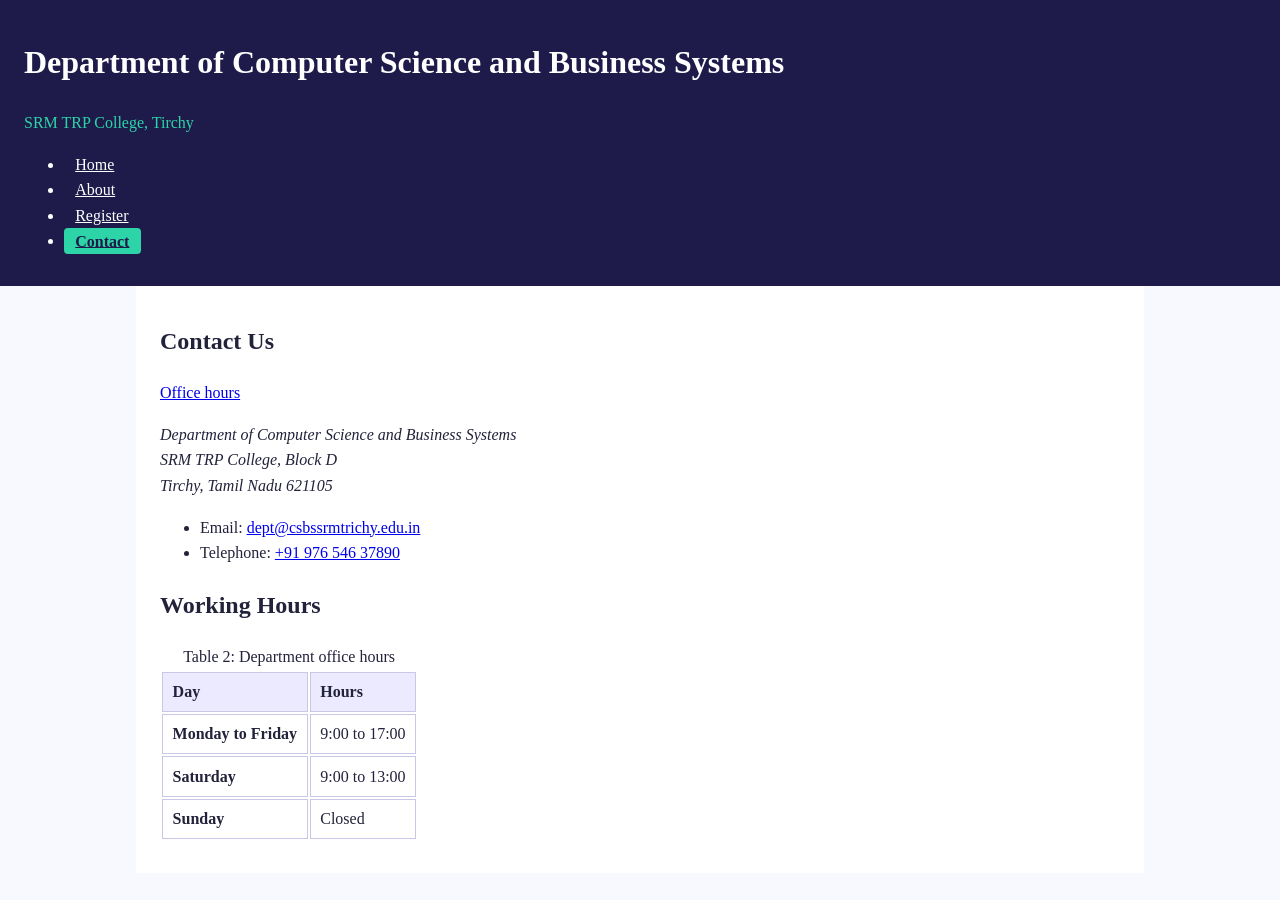
<file: contact.html>
<!DOCTYPE html>
<html lang="en">
<head>
  <meta charset="UTF-8">
  <meta name="viewport" content="width=device-width, initial-scale=1.0">
  <meta name="description" content="egistration form for the Department of Computer Science and Business Systems.">
  <title>Register | Department of CSBS</title>
  <link rel="stylesheet" href="style.css">
</head>
<body>
  <header>
    <h1>Department of Computer Science and Business Systems</h1>
    <p>SRM TRP College, Tirchy</p>
    <nav aria-label="Primary">
      <ul>
          <li><a href="index.html">Home</a></li>
          <li><a href="about.html">About</a></li>
          <li><a href="register.html">Register</a></li>
          <li><a href="contact.html" aria-current="page">Contact</a></li>
      </ul>
    </nav>
  </header>
<main id="main-content">
    <section id="contact-details">
      <h2>Contact Us</h2>
      <p><a href="#office-hours">Office hours</a></p>
      <address>
        Department of Computer Science and Business Systems<br>
        SRM TRP College, Block D<br>
        Tirchy, Tamil Nadu 621105
      </address>
      <ul>
        <li>Email: <a href="dept@csbssrmtrichy.edu.in">dept@csbssrmtrichy.edu.in</a></li>
        <li>Telephone: <a href="tel:+9197654637890">+91 976 546 37890 </a></li>
      </ul>
    </section>
    <section id="office-hours">
      <h2>Working Hours</h2>
      <table>
        <caption>Table 2: Department office hours</caption>
        <thead>
          <tr>
            <th scope="col">Day</th>
            <th scope="col">Hours</th>
          </tr>
        </thead>
        <tbody>
          <tr>
            <th scope="row">Monday to Friday</th>
            <td><time datetime="09:00">9:00</time> to <time datetime="17:00">17:00</time></td>
          </tr>
          <tr>
            <th scope="row">Saturday</th>
            <td><time datetime="09:00">9:00</time> to <time datetime="13:00">13:00</time></td>
          </tr>
          <tr>
            <th scope="row">Sunday</th>
            <td>Closed</td>
          </tr>
        </tbody>
      </table>
    </section>
  </main>
</body>
</html>
</file>
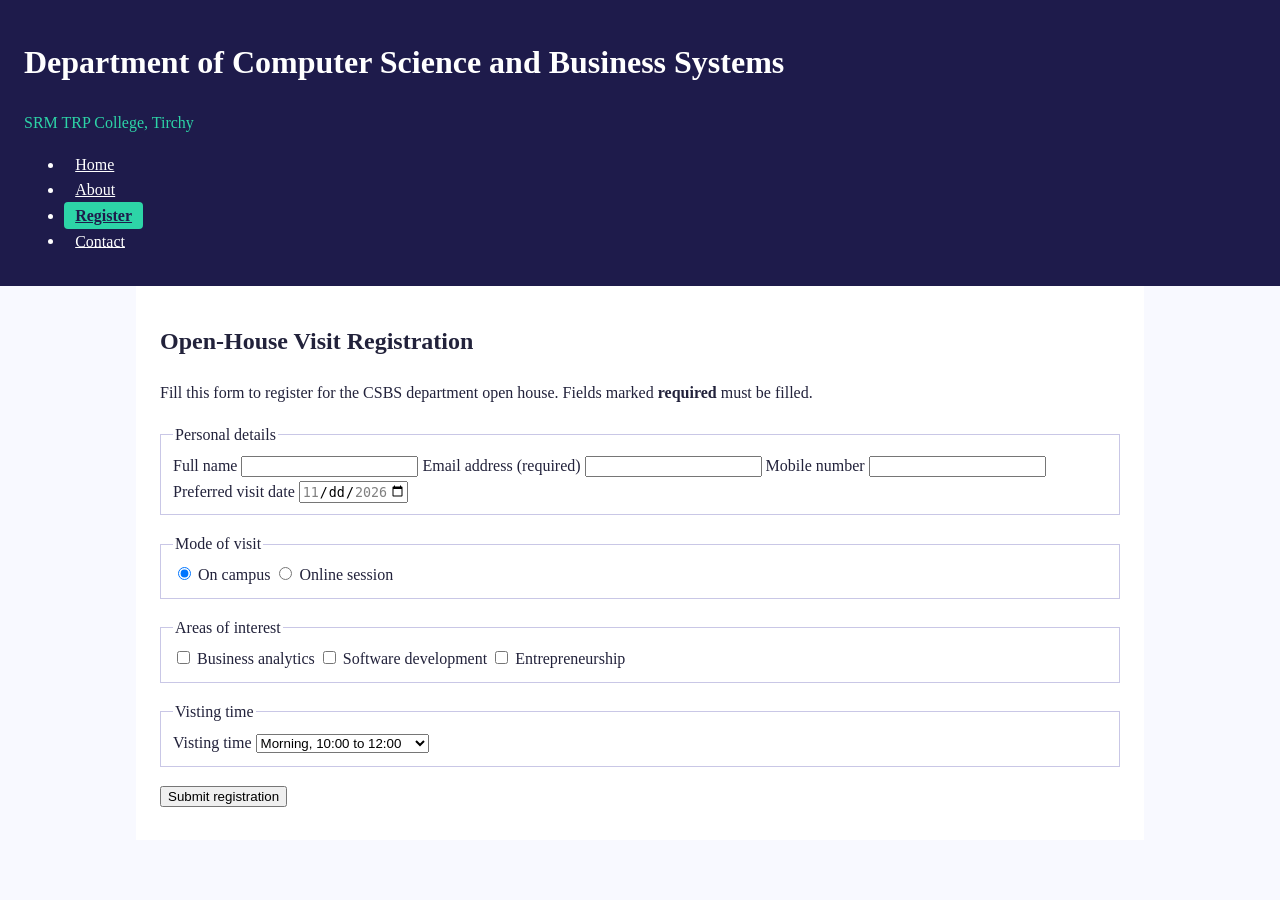
<file: register.html>
<!DOCTYPE html>
<html lang="en">
<head>
  <meta charset="UTF-8">
  <meta name="viewport" content="width=device-width, initial-scale=1.0">
  <meta name="description" content="egistration form for the Department of Computer Science and Business Systems.">
  <title>Register | Department of CSBS</title>
  <link rel="stylesheet" href="style.css">
</head>
<body>
  <header>
    <h1>Department of Computer Science and Business Systems</h1>
    <p>SRM TRP College, Tirchy</p>
    <nav aria-label="Primary">
      <ul>
          <li><a href="index.html">Home</a></li>
          <li><a href="about.html">About</a></li>
          <li><a href="register.html" aria-current="page">Register</a></li>
          <li><a href="contact.html">Contact</a></li>
      </ul>
    </nav>
  </header>
  <main id="main-content">
    <section id="registration">
      <h2>Open-House Visit Registration</h2>
      <p>Fill this form to register for the CSBS department open house. Fields marked <strong>required</strong> must be filled.</p>
      <form action="https://department.csbs.edu/register" method="post">
        <fieldset>
          <legend>Personal details</legend>
          <label for="full-name">Full name</label>
          <input type="text" id="full-name" name="full_name">
          <label for="email">Email address (required)</label>
          <input type="email" id="email" name="email" required autocomplete="email">
          <label for="phone">Mobile number</label>
          <input type="tel" id="phone" name="phone" pattern="[0-9]{10}" autocomplete="tel">
          <label for="visit-date">Preferred visit date</label>
          <input type="date" id="visit-date" name="visit_date" min="2026-11-01" max="2026-11-30" required>
        </fieldset>
        <fieldset class="choice">
          <legend>Mode of visit</legend>
          <input type="radio" id="mode-campus" name="visit_mode" value="campus" checked>
          <label for="mode-campus">On campus</label>
          <input type="radio" id="mode-online" name="visit_mode" value="online">
          <label for="mode-online">Online session</label>
        </fieldset>
        <fieldset class="choice">
          <legend>Areas of interest</legend>
          <input type="checkbox" id="int-analytics" name="interests" value="business-analytics">
          <label for="int-analytics">Business analytics</label>
          <input type="checkbox" id="int-software" name="interests" value="software-development">
          <label for="int-software">Software development</label>
          <input type="checkbox" id="int-entrepreneurship" name="interests" value="entrepreneurship">
          <label for="int-entrepreneurship">Entrepreneurship</label>
        </fieldset>
        <fieldset>
          <legend>Visting time</legend>
          <label for="session">Visting time</label>
          <select id="session" name="session" required>
            <option value="morning">Morning, 10:00 to 12:00</option>
            <option value="afternoon">Afternoon, 14:00 to 16:00</option>
          </select>
        </fieldset>
        <button type="submit">Submit registration</button>
      </form>
    </section>
  </main>
</body>
</html>
</file>
<file: style.css>
body {
  margin: 0;
  font-family: 'Times New Roman', Times, serif, sans-serif;
  line-height: 1.6;
  color: #22223B;
  background: #F8F9FF;
}
header,
footer {
  background: #1E1B4B;
  color: #ffffff;
  padding: 1rem 1.5rem;
}
header p {
  margin: 0.2rem 0 0;
  color:#2DD4A7;
}
nav a {
  color: #ffffff;
  padding: 0.3rem 0.7rem;
  border-radius: 4px;
}
nav a[aria-current="page"] {
  background:#2DD4A7;
  color: #1E1B4B;
  font-weight: bold;
}
 main {
  max-width: 960px;
  margin: 0 auto;
  padding: 1rem 1.5rem 2rem;
  background: #ffffff;
}
figure {
  margin: 1rem 0;
}
th,
td {
  border: 1px solid #c9c7e6;
  padding: 0.4rem 0.6rem;
  text-align: left;
  vertical-align: top;
}
thead th {
  background: #ECEAFF;
}
fieldset {
  margin: 1rem 0;
  border: 1px solid #c9c7e6;
}
pre {
  background: #F0EFFC;
  padding: 0.8rem;
  overflow-x: auto;
}
</file>
